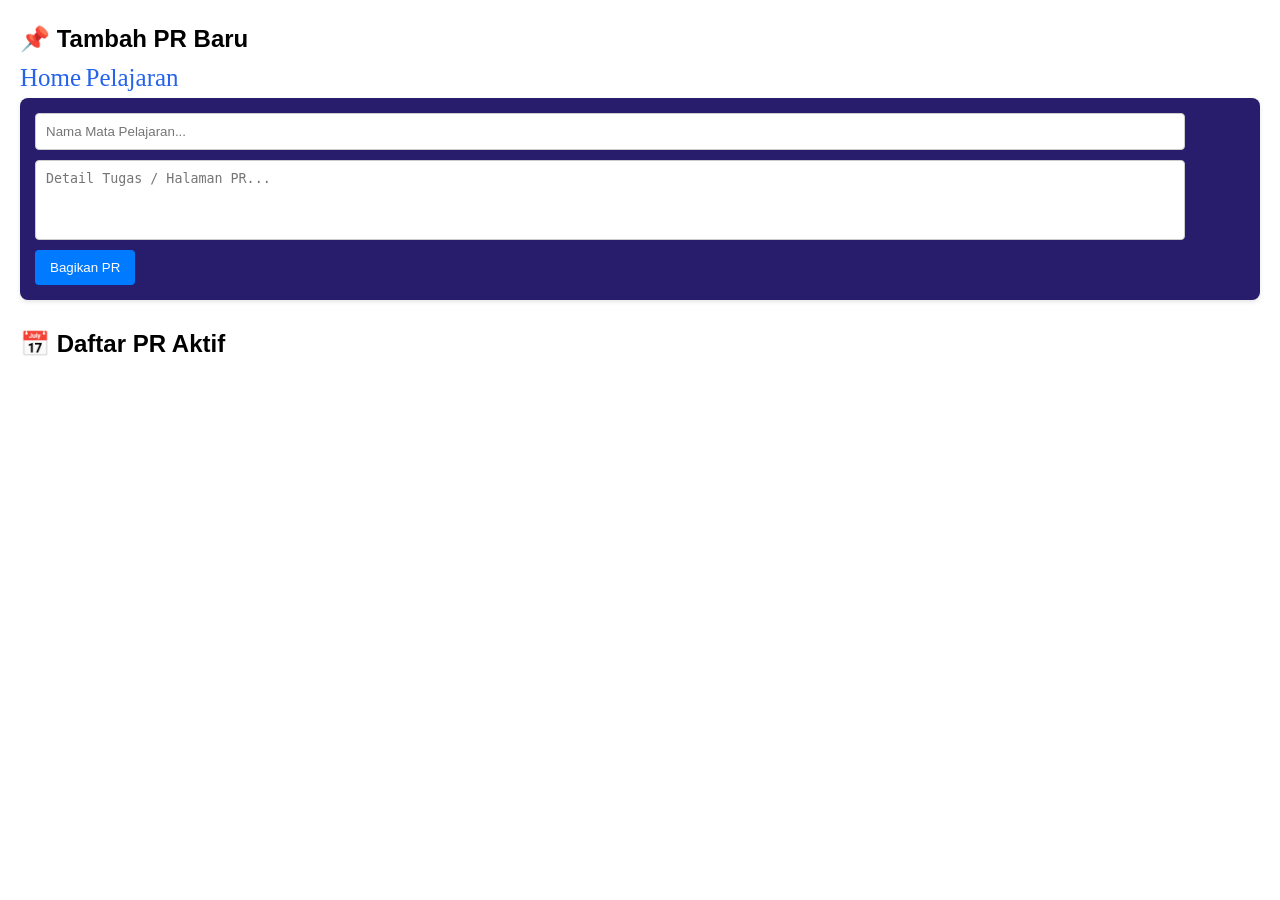
<file: PR.html>
<!DOCTYPE html>
<html lang="id">
<head>
    <meta charset="UTF-8">
    <meta name="viewport" content="width=device-width, initial-scale=1.0">
    <title>Pantau PR Kelas</title>
    <link rel="stylesheet" href="style.css">
</head>
<body>

    <h2>📌 Tambah PR Baru</h2>
    <a href="index.html">Home</a>
    <a href="pelajaran.html">Pelajaran</a>
    <div class="form-box">
        <input type="text" id="mapel" placeholder="Nama Mata Pelajaran..." required>
        <textarea id="deskripsi" placeholder="Detail Tugas / Halaman PR..." required></textarea>
        <button onclick="tambahPR()">Bagikan PR</button>
    </div>

    <h2>📅 Daftar PR Aktif</h2>
    <div id="daftar-pr">
        <!-- Daftar PR akan muncul di sini otomatis lewat JavaScript -->
    </div>

    <script href="script.js"></script>
</body>
</html>
</file>
<file: style.css>
/* Global Styles */
* {
  margin: 0;
  padding: 0;
  box-sizing: border-box;
}

body {
  font-family: -apple-system, BlinkMacSystemFont, 'Segoe UI', Roboto, Oxygen, Ubuntu, sans-serif;
  line-height: 1.6;
  padding: 20px;
  background-color: linear-gradient(#2563eb, #281C6C);
  background-size: cover;
}

h1 {
  color: #2563eb;
  margin-bottom: 10px;
}

p {
  color: blue;
}

h3 {
  color: #445B89;
  margin-bottom: 10px;
}

a {
  font-family: Impact;
  font-size: 15px;
  color: #2563eb;
  text-decoration: none;
}

@media (min-width: 1024px) {
  a {
   font-size: 25px;
  }
}

.navbar {
    display: flex;
    justify-content: space-between; /* Menyebarkan elemen ke kiri, tengah, dan kanan */
    align-items: center;
    width: 100%;
    padding: 15px;
    background-color: #f0f0f0;
}

.link_home, .link_pelajaran, .link_PR {
  flex: 1
}

.link_home {
  text-align: right;
}

.link_pelajaran {
  text-align: center;
}

.link_PR {
  text-align: left;
}

h4 {
  text-font: 
}

.marquee {
  font-family: -apple-system;
    overflow: hidden;
    white-space: nowrap;
    background: #f0f0f0;
    padding: 10px 0;
    margin: 0;
}

a.home-di-pelajaran {
  font-family: Impact;
  font-size: 35px;
}

p.menuju-pr {
  color: black;
}

img.nah-ini-menuju-pr {
  width: 100px;
  height: auto;
}
@media (min-width: 1024px) {
  width: 200px;
}

li {
  color: #4F8AD2;
}




/* Jangan hapus kode body milikmu, langsung tempel kode di bawah ini setelahnya */

.form-box {
    background: #281C6C;
    padding: 15px;
    border-radius: 8px;
    box-shadow: 0 2px 4px rgba(0,0,0,0.1);
    margin-bottom: 25px;
}

input, textarea {
    width: 95%;
    padding: 10px;
    margin-bottom: 10px;
    border: 1px solid #ccc;
    border-radius: 4px;
    display: block; /* Membuat input dan textarea rapi ke bawah */
}

textarea {
    height: 80px;
    resize: none; /* Mencegah ukuran textarea ditarik manual */
}

button {
    background: #007bff;
    color: white;
    border: none;
    padding: 10px 15px;
    cursor: pointer;
    border-radius: 4px;
}

button:hover { 
    background: #0056b3; 
}

.pr-card {
    background: white;
    border-left: 5px solid #28a745;
    padding: 15px;
    margin-bottom: 15px;
    border-radius: 4px;
    box-shadow: 0 1px 3px rgba(0,0,0,0.1);
}

.btn-ceklis {
    background: #e2e8f0;
    color: #333;
    padding: 6px 12px;
}

.btn-ceklis:hover {
    background: #cbd5e1;
}
</file>
